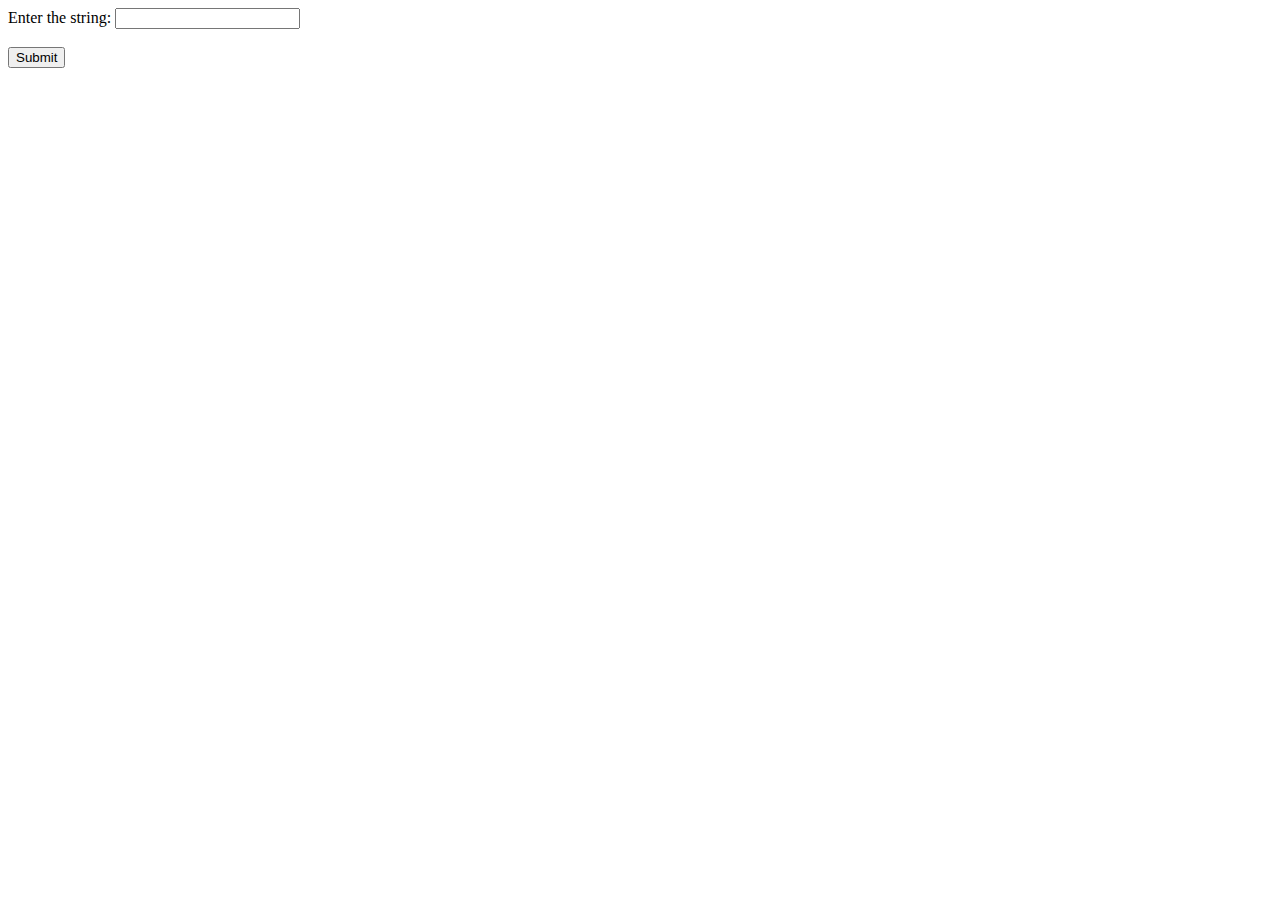
<file: css/javaprac.html>
<html>

<body>
    Enter the string: <input type="text" id="instr"><br><br>
    <button type="button" onclick="check()">Submit</button>
    <div id="div1"></div>
    <script>
        function check() {
            const vowels = ["a", "e", "i", "o", "u"];
            var str = document.getElementById("instr").value;
            let vcount = 0;
            let ccount = 0;
            let charcount = 0;
            let wordcount = 1;
            for (let letter of str.toLowerCase()) {
                if (letter == " ") {
                    wordcount++;
                }
                else {
                    charcount++;
                }
                if (vowels.includes(letter)) {
                    vcount++;
                }
                else if (letter == " ") { }
                else {
                    ccount++;
                }
            }
            document.getElementById("div1").insertAdjacentText("beforeend", "Number of Words are = " + wordcount);
            document.getElementById("div1").appendChild(document.createElement('br'));
            document.getElementById("div1").insertAdjacentText("beforeend", "Number of Character are = " + charcount);
            document.getElementById("div1").appendChild(document.createElement('br'));
            document.getElementById("div1").insertAdjacentText("beforeend", "Number of Vowels are = " + vcount);
            document.getElementById("div1").appendChild(document.createElement('br'));
            document.getElementById("div1").insertAdjacentText("beforeend", "Number of Consonents are = " + ccount);
        }
    </script>
</body>
</html>
</file>
